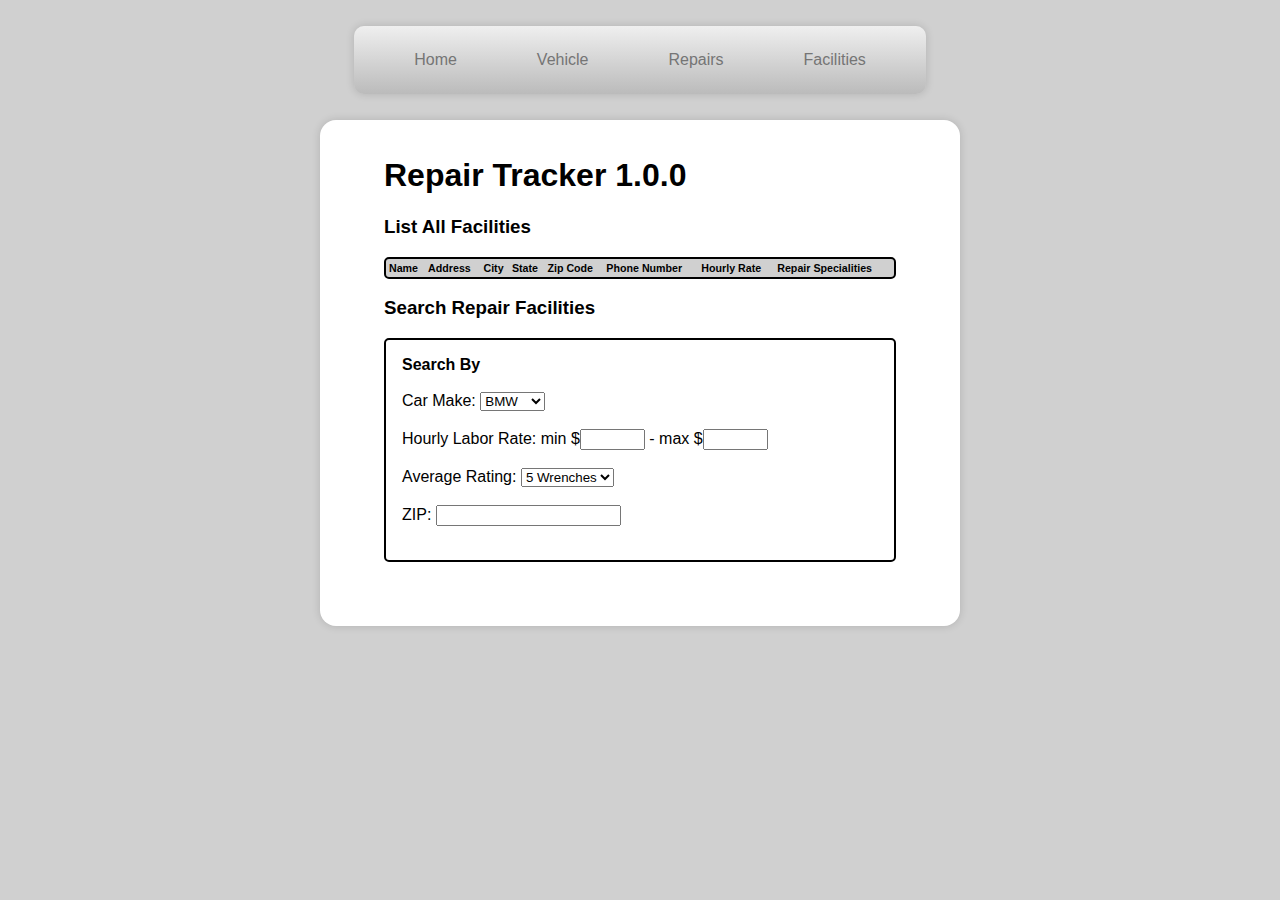
<file: src/main/webapp/WEB-INF/views/html/repairfacility/retrieve.html>
<html>
<head>

	<link rel="stylesheet" type="text/css" href="../../css/style.css">
	<link rel="stylesheet" type="text/css" href="../../css/table.css">
	<script type="text/javascript" src="../../lib/jquery-2.1.0.js"></script>
	<script type="text/javascript" src="../../lib/jquery.tablesorter.js"></script>
	<script type="text/javascript" src="../../src/facilitysearch.js"></script>
		<script type="text/javascript" src="../../src/sorting.js"></script>
	<title>Local Sports Team Car Repair App - Search Facilities</title>

</head>
<body>

<!-- Start of Navigation - Copy from Team Files Template -->

<nav>
	<ul>
		<li><a href="../index.html">Home</a></li>
		<li><a href="#">Vehicle</a>
			<ul>
				<li><a href="../vehicles/retrieve.html">List Vehicles</a>
				<li><a href="../vehicles/create.html">Add a Vehicle</a></li>
				<li><a href="../vehicles/update.html">Update a Vehicle</a></li>
				</li>
			</ul>
		</li>
		<li><a href="#">Repairs</a>
			<ul>
				<li><a href="#">View Repair History</a></li>
				<li><a href="../repairitem/create.html">Add a Repair</a></li>
				<li><a href="#">Update a Repair</a>
			</ul>
		</li>
		<li><a href="#">Facilities</a>
			<ul>
				<li><a href="../repairfacility/retrieve.html">Search Facilities</a></li>
				<li><a href="../repairfacility/create.html">Add a Facility</a></li>
				<li><a href="../repairfacility/update.html">Update a Facility</a></li>
				<li><a href="../repairfacility/getratingbyname.html">Rating of Repair Facility by Name</a></li>
			</ul>
		</li>
	</ul>
</nav>

<!-- Start of Navigation - Copy from Team Files Template -->

	<div id="content"> <!-- Start of content -->

		<h1>Repair Tracker 1.0.0</h1>

		<div id="retrieveRepairFacility"> <!-- Start of retrieveRepairFacility -->
		<h3>List All Facilities</h3>

		<div id = "displayRepairFacilityError"></div>	
		<div>
				<table id="repairFacilityTable" class="tablesorter">
			<thead>
				<tr>
				
					<th>Name</th>
					<th>Address</th>
					<th>City</th>
					<th>State</th>
					<th>Zip Code</th>
					<th>Phone Number</th>
					<th>Hourly Rate</th>
					<th>Repair Specialities</th>
				</tr>
			</thead>
			<tbody id="repairFacilitySearchResults">
				
			</tbody>
		</table>
		</div>
		<div id = "displayRepairFacilityError"></div>
		<h3>Search Repair Facilities</h3>

		<div class="formBox"> <!-- Start of formbox -->

			<b>Search By</b> <br/><br/>

			Car Make:  <select name="carMake">
					<option value="Honda">Honda</option>
					<option value="Subaru">Subaru</option>
					<option value="Mazda">Mazda</option>
					<option value="Ford">Ford</option>
					<option value="BMW" selected>BMW</option>
					</select>
			<br/><br/>
			Hourly Labor Rate: min $<input type="text" name="facilityLaborRate" size="5"> - max $<input type="text" name="facilityLaborRate" size="5">
			<br/><br/>
			Average Rating: 
					<select name="rating">
					<option value="1">1 Wrench</option>
					<option value="2">2 Wrenches</option>
					<option value="3">3 Wrenches</option>
					<option value="4">4 Wrenches</option>
					<option value="5" selected>5 Wrenches</option>
					</select>
			<br/><br/>
			ZIP: <input type="text" name="zip"><br/><br/>
			
	
		</div>  <!-- End of formbox -->

		</div> <!-- End of retrieveRepairFacility -->
		
	</div>  <!-- End of content -->




</body>



</html>
</file>
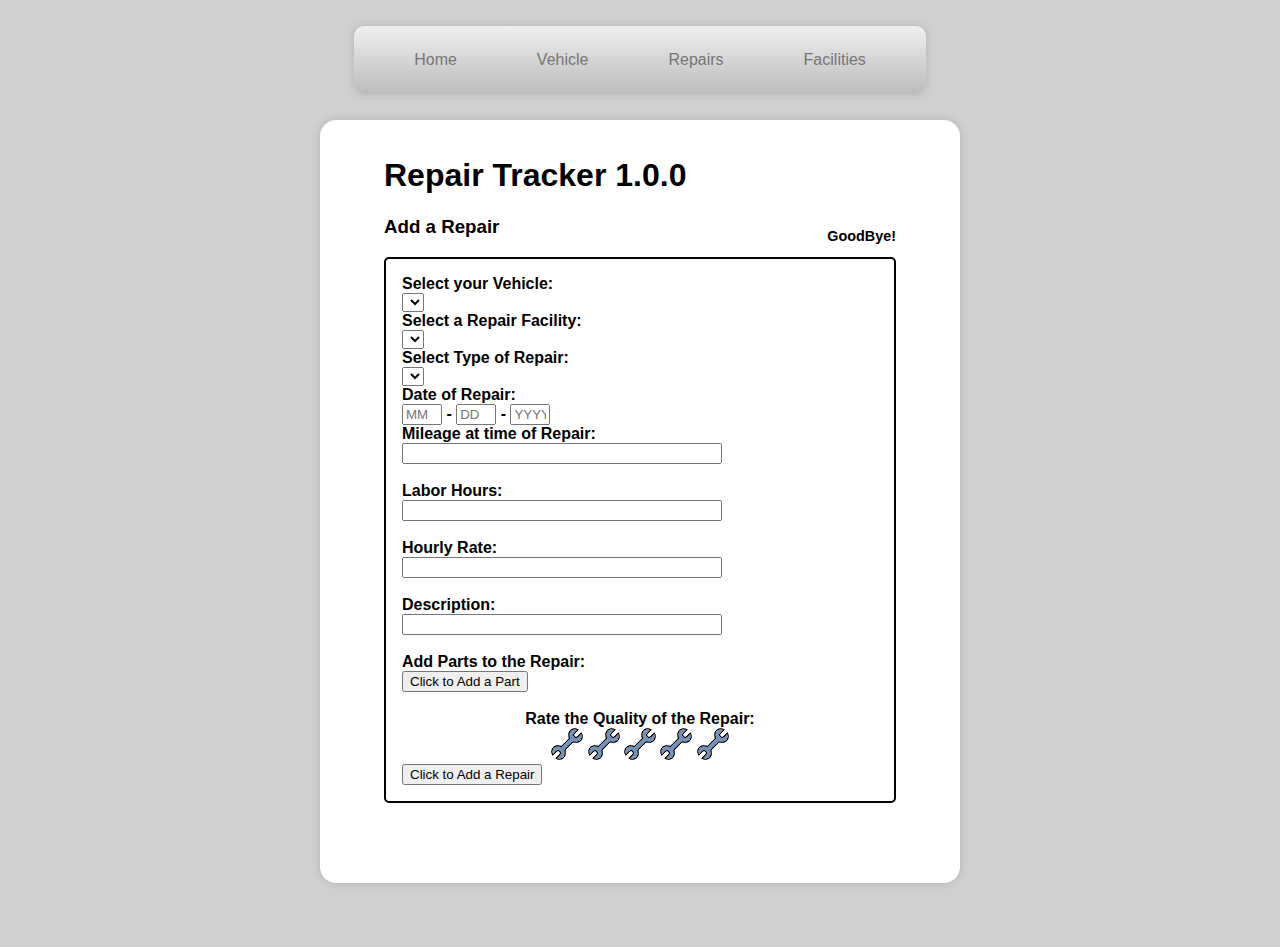
<file: src/main/webapp/WEB-INF/views/html/repairitem/create.html>
<html>
<head>
	<link rel="stylesheet" type="text/css" href="../../css/style.css">
	<link rel="stylesheet" type="text/css" href="../../css/addRepairItem.css">
	<script type="text/javascript" src="../../lib/jquery-2.1.0.js"></script>
	<script type="text/javascript" src="../../src/login.js"></script>
	<script type="text/javascript" src="../../src/repairitem.js"></script>
	
	<title>Local Sports Team Car Repair App - Add a Repair</title>
</head>
<body>

<nav>
	<ul>
		<li><a href="../index.html">Home</a></li>
		<li><a href="#">Vehicle</a>
			<ul>
				<li><a href="../vehicles/retrieve.html">List Vehicles</a>
				<li><a href="../vehicles/create.html">Add a Vehicle</a></li>
				<li><a href="../vehicles/update.html">Update a Vehicle</a></li>
				</li>
			</ul>
		</li>
		<li><a href="#">Repairs</a>
			<ul>
				<li><a href="#">View Repair History</a></li>
				<li><a href="../repairitem/create.html">Add a Repair</a></li>
				<li><a href="#">Update a Repair</a>
			</ul>
		</li>
		<li><a href="#">Facilities</a>
			<ul>
				<li><a href="../repairfacility/retrieve.html">Search Facilities</a></li>
				<li><a href="../repairfacility/create.html">Add a Facility</a></li>
				<li><a href="../repairfacility/update.html">Update a Facility</a>
			</ul>
		</li>
	</ul>
</nav>

<!-- Start of Navigation - Copy from Team Files Template -->
	<div id="content"> <!-- Start of content -->	
		<div id="createRepairItem"> <!-- Start of create a repair item -->

		<h1>Repair Tracker 1.0.0</h1>
			<div id="logininfo"><h2><span id ="loginStatusMessage">Not logged in</span><span id="username"></span></h2></div>
				
		<h3>Add a Repair</h3>		
		<div id ="repairItemMessage"></div>		
		<form class ="formBox"> <!-- Start of formBox -->
			<b>Select your Vehicle: <b>
			<br/>
			<select id = "vehicleDropDown"></select>
			<br/>
			<b>Select a Repair Facility: <b>
			<br/>
			<select id = "repairFacilityDropDown"></select>
			<br/>
			<b>Select Type of Repair: <b>
			<br/>
			<select id = "typeofRepairDropDown"></select>
			<br/>
			
			<span id="repairItemDate">Date of Repair:</span> 
			<br/>
			<input type="text" maxlength="2" placeholder="MM" id="repairItemDateMonth"/>&nbsp;-&nbsp;<input type="text" maxlength="2" placeholder="DD" id="repairItemDateDay">&nbsp;-&nbsp;<input type="text" placeholder="YYYY" maxlength="4" id="repairItemDateYear">
			<br/>
			<span id="repairItemMiles">Mileage at time of Repair:</span> <input type="text" id="repairItemMileageInput"> 
			<br/>
			<span id="repairItemLabor">Labor Hours:</span> <input type="text" id="repairItemLaborHoursInput"> 
			<br/>
			<span id="repairItemHourlyRate">Hourly Rate:</span> <input type="text" id="repairItemHourlyRateInput"> 
			<br/>
			<span id="repairItemDesc">Description:</span> <input type="text" id="repairItemDescriptionInput"> 
			<br/>
			<span id="repairItemDesc">Add Parts to the Repair:</span>
			<div id="repairPartsField"></div>
			<button id="addPartButton">Click to Add a Part</button>
			<br/>
			<br/>
			
			<span id="repairItemRating">Rate the Quality of the Repair:<br/><div id="wrenchRating">
				<img src="../../img/wholewrench.png" id="oneWrench" />
				<img src="../../img/wholewrench.png" id="twoWrench" />
				<img src="../../img/wholewrench.png" id="threeWrench" />
				<img src="../../img/wholewrench.png" id="fourWrench" />
				<img src="../../img/wholewrench.png" id="fiveWrench" />
			</div></span>			
			
			<div id ="repairItemMessage"></div>	
			<button id="submitRepairItemButton">Click to Add a Repair</button>
		</form> <!-- End of formBox -->
		</div> <!-- End of createRepairItem -->			
	</div>  <!-- End of content -->
</body>
</html>
</file>
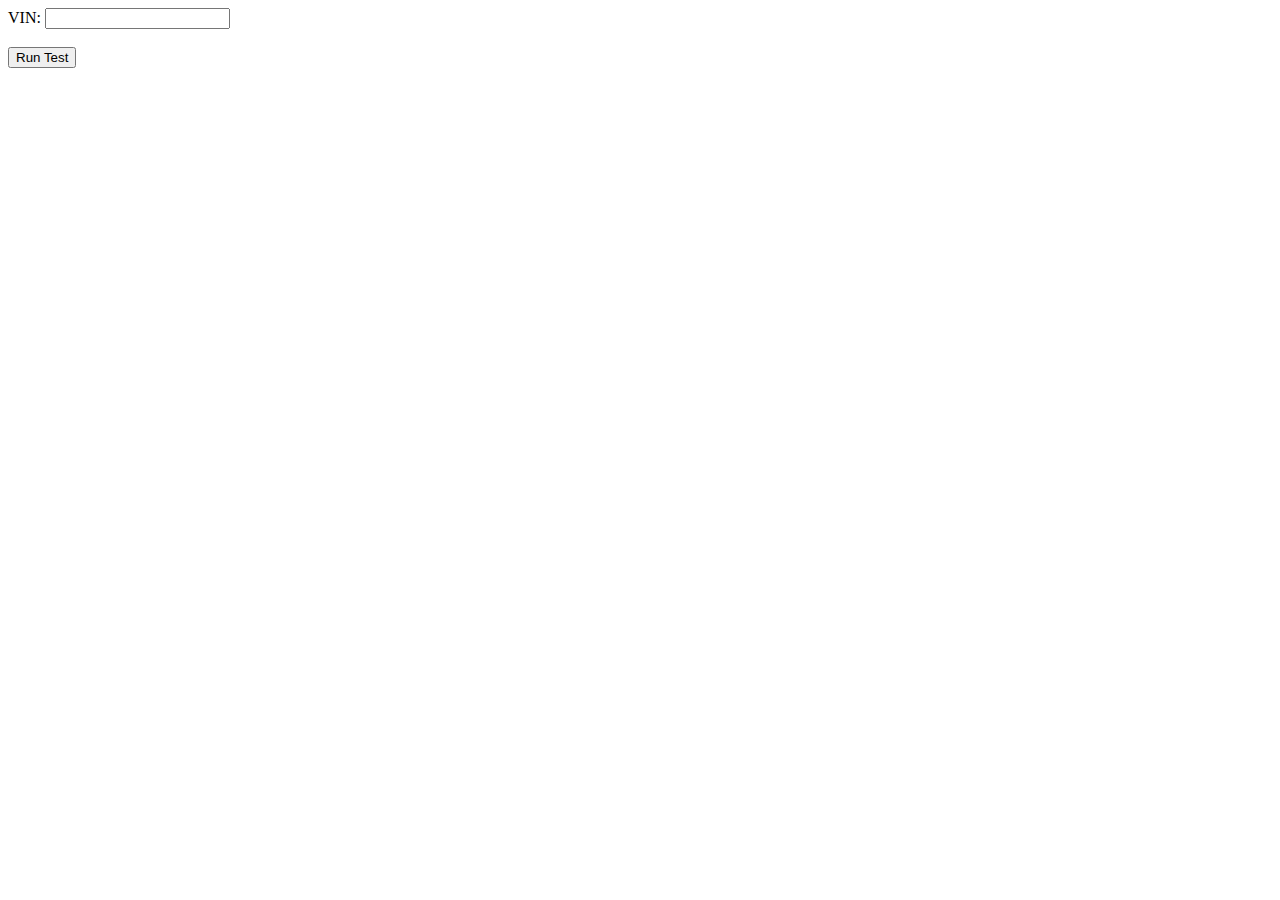
<file: src/main/webapp/WEB-INF/views/html/vehicles/testpage.html>
<html>
<head>


	<script type="text/javascript" src="../../lib/jquery-2.1.0.js"></script>
	<script type="text/javascript" src="../../src/vehicle.js"></script>
	
</head>
<body>

<span id="vin">VIN:</span> <input type="text" id="vinInput">
			<br/><br/>
<button id="testButton">Run Test</button>

</body>
</file>
<file: src/main/webapp/WEB-INF/views/css/style.css>
body {
	font-family: Arial, Helvetica, sans-serif;
	background-color: #D0D0D0;

}

#content {
	margin: 0 auto;
	width: 32em;
	background-color: #FFFFFF;
	z-index: 1;
	padding: 4em;
	padding-top: 1em;	
	margin-bottom: 4em;
	border-radius: 1em;
	box-shadow: 0px 0px 9px rgba(0,0,0,0.15);
}

.formBox {
	padding: 1em;
	border: 2px solid black;
	border-radius: 5px;
	margin-top: 1em;
}

.validText {

	color: green;

}

.errorText {

	color: red;

}

/* Naviagtion CSS */

nav {
	margin: 10px auto; 
	text-align: center;
}

nav ul ul {
	display: none;
}

	nav ul li:hover > ul {
		display: block;
	}


nav ul {
	background: #efefef; 
	background: linear-gradient(top, #efefef 0%, #bbbbbb 100%);  
	background: -moz-linear-gradient(top, #efefef 0%, #bbbbbb 100%); 
	background: -webkit-linear-gradient(top, #efefef 0%,#bbbbbb 100%); 
	box-shadow: 0px 0px 9px rgba(0,0,0,0.15);
	padding: 0 20px;
	border-radius: 10px;  
	list-style: none;
	position: relative;
	display: inline-table;
}
	nav ul:after {
		content: ""; clear: both; display: block;
	}

	nav ul li {
		float: left;
	}
		nav ul li:hover {
			background: #4b545f;
			background: linear-gradient(top, #4f5964 0%, #5f6975 40%);
			background: -moz-linear-gradient(top, #4f5964 0%, #5f6975 40%);
			background: -webkit-linear-gradient(top, #4f5964 0%,#5f6975 40%);
		}
			nav ul li:hover a {
				color: #fff;
			}
		
		nav ul li a {
			display: block; padding: 25px 40px;
			color: #757575; text-decoration: none;
		}
			
		
	nav ul ul {
		background: #5f6975; border-radius: 0px; padding: 0;
		position: absolute; top: 100%;
	}
		nav ul ul li {
			float: none; 
			border-top: 1px solid #6b727c;
			border-bottom: 1px solid #575f6a; position: relative;
		}
			nav ul ul li a {
				padding: 15px 40px;
				color: #fff;
			}	
				nav ul ul li a:hover {
					background: #4b545f;
				}
		
	nav ul ul ul {
		position: absolute; left: 100%; top:0;
	}
	
div#logininfo {
	float: right;
	text-align: right;
	font-size: .6em;
	
}	

div#repairPartsField {
	font-weight: 100;
}
</file>
<file: src/main/webapp/WEB-INF/views/css/table.css>
/* tables */
table.tablesorter {
	font-family:arial;
	background-color: #D0d0d0;
	margin:10px 0pt 15px;
	font-size: 8pt;
	width: 100%;
	text-align: left;
	border: 2px solid black;
	border-radius: 5px;
	margin-top: 1em;
}
table.tablesorter thead tr th, table.tablesorter tfoot tr th {
	background-color: #D0d0d0;
	font-size: 8pt;
	}
table.tablesorter thead tr .header {
	cursor: pointer;

}
table.tablesorter tbody tr {
	color: #000;
	background-color: #FFF;
	vertical-align: top;
	border: 2px solid black;
	border-radius: 5px;
}
table.tablesorter tbody tr.odd tr {
	background-color:#F0F0F6;

}
table.tablesorter thead tr .headerSortUp {


}
table.tablesorter thead tr .headerSortDown {


}
table.tablesorter thead tr .headerSortDown, table.tablesorter thead tr .headerSortUp {
background-color: #919191;
}
</file>
<file: src/main/webapp/WEB-INF/views/css/addRepairItem.css>
input[type="text"] {
	display: block;
    width: 24em;    
}

div#wrenchRating {
	margin: 0 auto 0 auto;	
	display: block;
	min-height: 2em;
	width: 12em;		
}

#submitRepairItem {
	margin: 0 auto 0 auto;
	display: block;
}

span#repairItemRating {
	display: block;
	text-align: center;
}

#repairItemDateMonth{
	width: 3em;
	display: inline-block;
}

#repairItemDateDay {
	width: 3em;
	display: inline-block;
}

#repairItemDateYear {
	width: 3em;
	display: inline-block;
}
</file>
